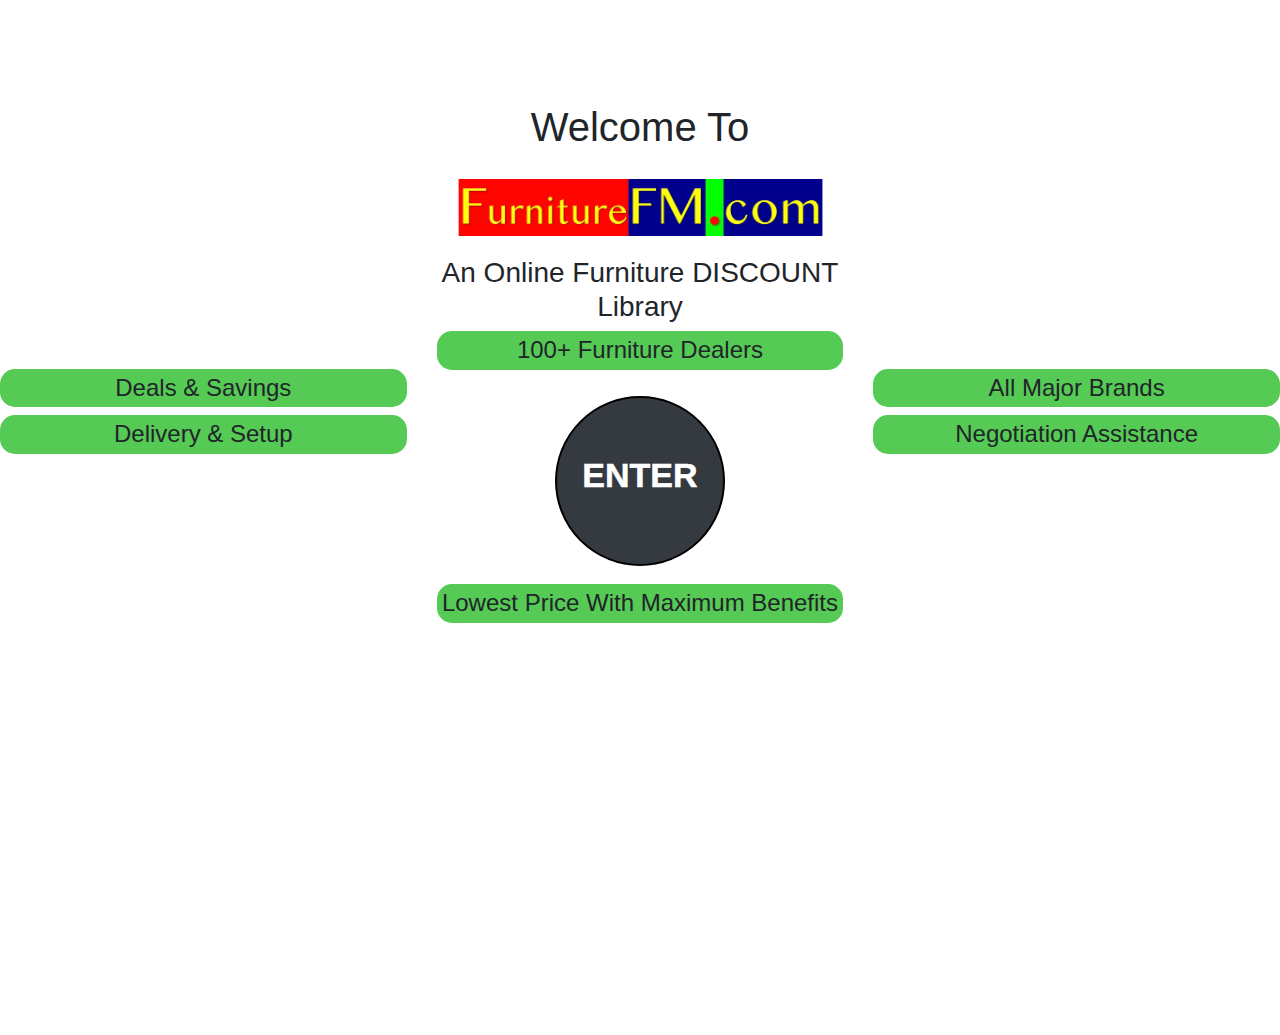
<file: index.html>
<!DOCTYPE html>
<html lang="en">

<head>
    <meta charset="UTF-8">
    <meta name="description" content="">
    <meta http-equiv="X-UA-Compatible" content="IE=edge">
    <meta name="viewport" content="width=device-width, initial-scale=1, shrink-to-fit=no">
    <!-- The above 4 meta tags *must* come first in the head; any other head content must come *after* these tags -->

    <!-- Title  -->
    <title>Furniture FM</title>

    <!-- Favicon  -->
    <!-- <link rel="icon" href="img/core-img/favicon.ico"> -->

    <!-- Core Style CSS -->
    <link rel="stylesheet" href="css/core-style.css">
    <link rel="stylesheet" href="css/style.css">
    <link rel="stylesheet" href="css/styles.css">

</head>

<body>

    <section id="intro" style="padding:10px;">
        <div class="intro-text">
          <h1>Welcome To</h1>

          
          <div class="row">
                <div class="col-md-4">
                    <div class="khet">
                        <h4 class="khet-2">Deals & Savings</h4>
                        <h4 class="khet-2">Delivery & Setup</h4>
                    </div>
                </div>
                <div class="col-md-4">
                    <img class="logoBorder" src="./img/home/logo.png" alt="Furniture FM logo" />
                    <h3>An Online Furniture DISCOUNT Library</h3>
                    <h4 class="khet-2">100+ Furniture Dealers</h4>                     
                    <a href="category.html" class="btn btn-dark btn-circle btn-xl" style="margin:18px 0;">
                        <p class="btn-text">ENTER</p>
                    </a>
                    <h4 class="khet-2">Lowest Price With Maximum Benefits</h4>
                </div>
                <div class="col-md-4">
                    <div class="khet">
                        <h4 class="khet-2">All Major Brands</h4>
                        <h4 class="khet-2">Negotiation Assistance</h4>      
                    </div>
                </div>
          </div>
        </div>  
    </section><!-- #intro -->

    <!-- ##### jQuery (Necessary for All JavaScript Plugins) ##### -->
    <script src="js/jquery/jquery-2.2.4.min.js"></script>
    <!-- Popper js -->
    <script src="js/popper.min.js"></script>
    <!-- Bootstrap js -->
    <script src="js/bootstrap.min.js"></script>
    <!-- Plugins js -->
    <script src="js/plugins.js"></script>
    <!-- Active js -->
    <script src="js/active.js"></script>

</body>

</html>
</file>
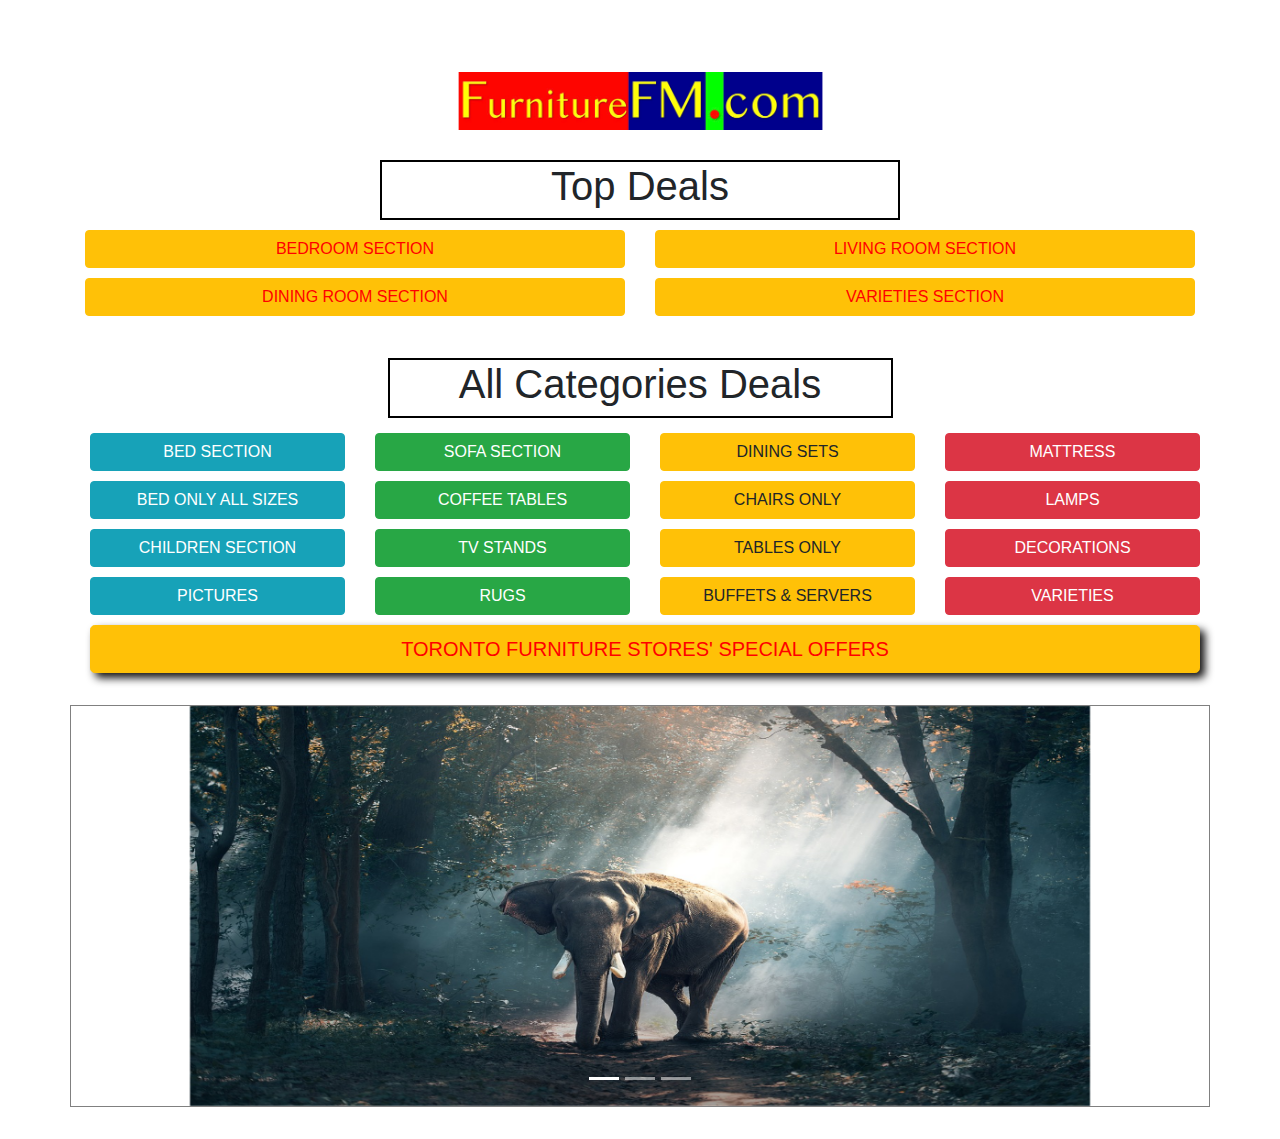
<file: category.html>
<!DOCTYPE html>
<html lang="en">

<head>
    <meta charset="UTF-8">
    <meta name="description" content="">
    <meta http-equiv="X-UA-Compatible" content="IE=edge">
    <meta name="viewport" content="width=device-width, initial-scale=1, shrink-to-fit=no">
    <!-- The above 4 meta tags *must* come first in the head; any other head content must come *after* these tags -->

    <!-- Title  -->
    <title>Furniture FM</title>

    <!-- Favicon  -->
    <!-- <link rel="icon" href="img/core-img/favicon.ico"> -->

    <!-- Core Style CSS -->
    <link rel="stylesheet" href="css/core-style.css">
    <link rel="stylesheet" href="css/style.css">
    <link rel="stylesheet" href="css/styles.css">

</head>

<body>

    <section id="intro">
        <div class="row">
            <div class="col-md-4 offset-md-4">
                <img class="logoBorder" src="./img/home/logo.png" style="margin-top:20px;" alt="Furniture FM logo" />
                
                <!-- <h3 style="text-align:center;"></h3> -->
            </div>
        </div>
        <div class="container">
            <div class="row">
                <div class="col-md-6 offset-md-3">
                    <div class="cat-head">
                        <h1 style="text-align:center">Top Deals</h1>
                    </div>
                </div>
            </div>
            <div class="row">
                <div class="col-md-6">
                    <a href="gallery.html" class="btn btn-warning" style="width:100%; color: red;">
                        BEDROOM SECTION
                    </a>
                </div>
                <div class="col-md-6">
                    <a href="gallery.html" class="btn btn-warning" style="width:100%; color: red;">
                        LIVING ROOM SECTION
                    </a>
                </div>
            </div>
            <div class="row" style="margin-top: 10px">
                <div class="col-md-6">
                    <a href="gallery.html" class="btn btn-warning" style="width:100%; color: red;">
                        DINING ROOM SECTION
                    </a>
                </div>
                <div class="col-md-6">
                    <a href="gallery.html" class="btn btn-warning" style="width:100%; color: red;">
                        VARIETIES SECTION
                    </a>
                </div>
            </div>

            <div class="row"style="margin-top: 32px">
                <div class="col-md-12 text-center">
                    <div class="col-md-6 offset-md-3">
                        <div class="cat-head">
                            <h1>All Categories Deals</h1>
                        </div>
                    </div>
                    <!-- <h3>Furniture DISCOUNT Library</h3> -->
                    <div class="row">
                        <div class="col-md-3">
                            <a href="gallery.html" class="btn btn-info" style="width:100%; margin: 5px;">BED SECTION</a>
                            <a href="gallery.html" class="btn btn-info" style="width:100%; margin: 5px;">BED ONLY ALL SIZES</a>
                            <a href="gallery.html" class="btn btn-info" style="width:100%; margin: 5px;">CHILDREN SECTION</a>
                            <a href="gallery.html" class="btn btn-info" style="width:100%; margin: 5px;">PICTURES</a>
                        </div>
                        <div class="col-md-3">
                            <a href="gallery.html" class="btn btn-success" style="width:100%; margin: 5px;">SOFA SECTION</a>
                            <a href="gallery.html" class="btn btn-success" style="width:100%; margin: 5px;">COFFEE TABLES</a>
                            <a href="gallery.html" class="btn btn-success" style="width:100%; margin: 5px;">TV STANDS</a>
                            <a href="gallery.html" class="btn btn-success" style="width:100%; margin: 5px;">RUGS</a>
                        </div>
                        <div class="col-md-3">
                            <a href="gallery.html" class="btn btn-warning" style="width:100%; margin: 5px;">DINING SETS</a>
                            <a href="gallery.html" class="btn btn-warning" style="width:100%; margin: 5px;">CHAIRS ONLY</a>
                            <a href="gallery.html" class="btn btn-warning" style="width:100%; margin: 5px;">TABLES ONLY</a>
                            <a href="gallery.html" class="btn btn-warning" style="width:100%; margin: 5px;">BUFFETS & SERVERS</a>
                        </div>
                        <div class="col-md-3">
                            <a href="gallery.html" class="btn btn-danger" style="width:100%; margin: 5px;">MATTRESS</a>
                            <a href="gallery.html" class="btn btn-danger" style="width:100%; margin: 5px;">LAMPS</a>
                            <a href="gallery.html" class="btn btn-danger" style="width:100%; margin: 5px;">DECORATIONS</a>
                            <a href="gallery.html" class="btn btn-danger" style="width:100%; margin: 5px;">VARIETIES</a>
                        </div>
                    </div>
                </div>
            </div>

            <a href="gallery.html" class="btn btn-lg btn-block btn-warning" style="width:100%; margin: 5px; color: red;">TORONTO FURNITURE STORES' SPECIAL OFFERS</a>

            <!-- style of row was [style="margin-top: 32px; border: 2px solid blue;"] -->
            <div class="row" style="margin-top: 32px; border: 1px solid gray;">
                <div class="col-md-12 text-center">
                    <div id="carouselExampleIndicators" class="carousel slide" data-ride="carousel">
                        <ol class="carousel-indicators">
                            <li data-target="#carouselExampleIndicators" data-slide-to="0" class="active"></li>
                            <li data-target="#carouselExampleIndicators" data-slide-to="1"></li>
                            <li data-target="#carouselExampleIndicators" data-slide-to="2"></li>
                        </ol>
                        <div class="carousel-inner">
                            <div class="carousel-item active">
                            <img class="d-block mx-auto w-100" src="./img/carousel/1.jpg" alt="First slide" style="height: 400px; width:900px !important; margin: auto;">
                            </div>
                            <div class="carousel-item">
                            <img class="d-block mx-auto w-100" src="./img/carousel/2.jpg" alt="Second slide" style="height: 400px; width:900px !important; margin: auto;">
                            </div>
                            <div class="carousel-item">
                            <img class="d-block mx-auto w-100" src="./img/carousel/3.jpg" alt="Third slide" style="height: 400px; width:900px !important; margin: auto;">
                            </div>
                        </div>
                        <a class="carousel-control-prev" href="#carouselExampleIndicators" role="button" data-slide="prev">
                            <span class="carousel-control-prev-icon" aria-hidden="true"></span>
                            <span class="sr-only">Previous</span>
                        </a>
                        <a class="carousel-control-next" href="#carouselExampleIndicators" role="button" data-slide="next">
                            <span class="carousel-control-next-icon" aria-hidden="true"></span>
                            <span class="sr-only">Next</span>
                        </a>
                    </div>
                </div>
            </div>
            
        </div>
    </section>
<!-- 
    <section id="intro">
        <div class="intro-text">
          <p style="color:black;">First Online Furniture Market  with Diversities, Savings , Deals, Brands & logistic </p>                                                          
          <a href="gallery.html" class="btn btn-primary btn-block amado-btn red-btn mb-15">Most Reasonable Prices</a>
          <a href="gallery.html" class="btn btn-primary btn-block amado-btn yellow-btn mb-15">FurnitureFM.com Suggested products</a>
          <a href="gallery.html" class="btn btn-primary btn-block amado-btn red-btn mb-15">Stores Deals & Discounts</a>
          <a href="gallery.html" class="btn btn-primary btn-block amado-btn yellow-btn mb-15">Furniture  Stores Flyers & HIGHLIGHTS</a>
          <a href="gallery.html" class="btn btn-primary btn-block amado-btn red-btn mb-15">100+  listed stores connections & Negotiations</a>
          <a href="gallery.html" class="btn btn-primary btn-block amado-btn yellow-btn mb-15">Amazing Floor Models OFFERS</a>
        </div>  
    </section> -->
    <!-- #intro -->

    <!-- ##### jQuery (Necessary for All JavaScript Plugins) ##### -->
    <script src="js/jquery/jquery-2.2.4.min.js"></script>
    <!-- Popper js -->
    <script src="js/popper.min.js"></script>
    <!-- Bootstrap js -->
    <script src="js/bootstrap.min.js"></script>
    <!-- Plugins js -->
    <script src="js/plugins.js"></script>
    <!-- Active js -->
    <script src="js/active.js"></script>

</body>

</html>
</file>
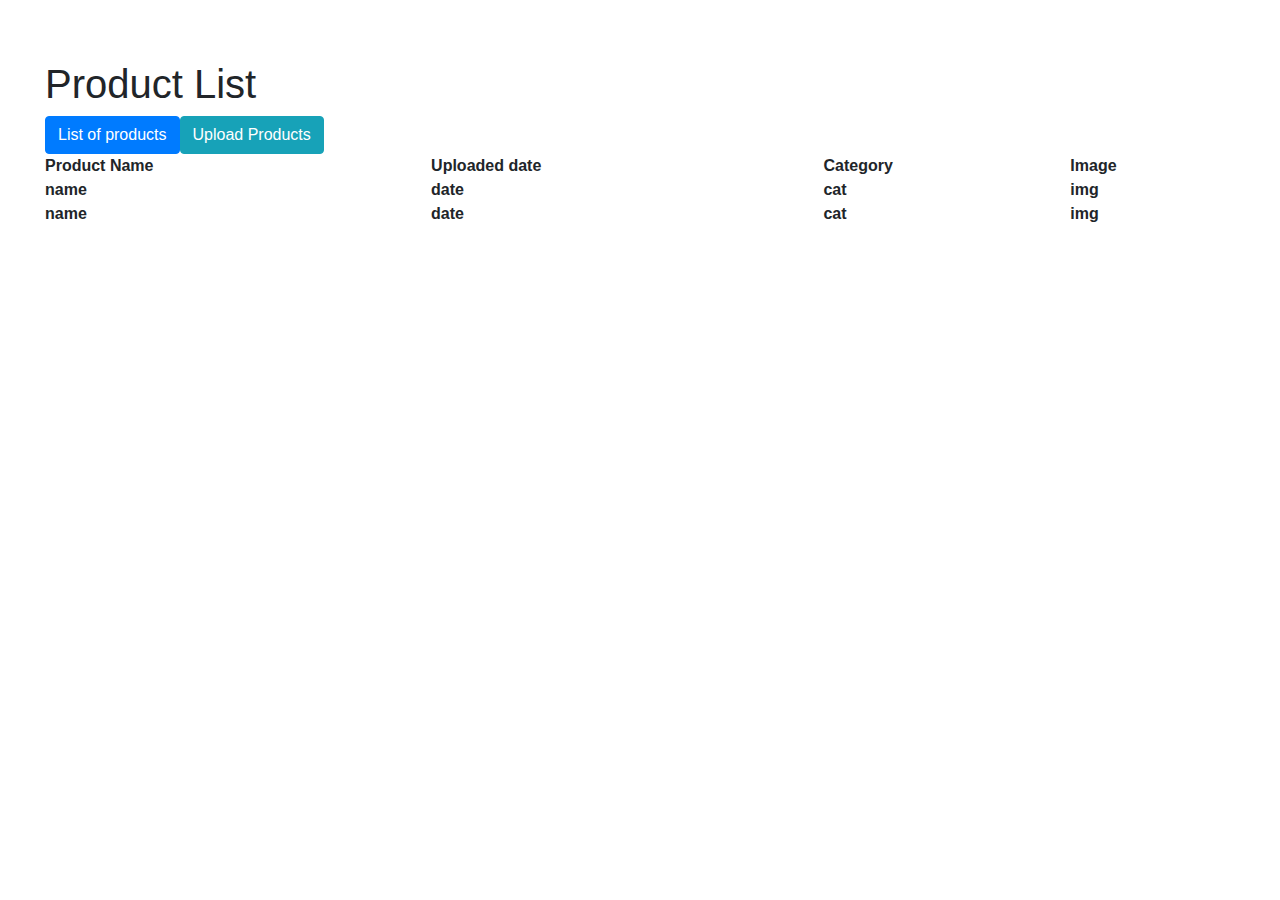
<file: list_product.html>
<!DOCTYPE html>
<html lang="en">

<head>
    <meta charset="UTF-8">
    <meta name="description" content="">
    <meta http-equiv="X-UA-Compatible" content="IE=edge">
    <meta name="viewport" content="width=device-width, initial-scale=1, shrink-to-fit=no">
    <!-- The above 4 meta tags *must* come first in the head; any other head content must come *after* these tags -->

    <!-- Title  -->
    <title>Furniture FM</title>

    <!-- Favicon  -->
    <!-- <link rel="icon" href="img/core-img/favicon.ico"> -->

    <!-- Core Style CSS -->
    <link rel="stylesheet" href="css/core-style.css">
    <link rel="stylesheet" href="css/style.css">
    <link rel="stylesheet" href="css/styles.css">

</head>

<body>

    <section>
        <div style="padding:60px">
            <div class="row">
                <h1> Product List </h1>
            </div>
            <div class="row">
                <a href="list_product.html" class="btn btn-primary">List of products</a>
                <a href="upload.html" class="btn btn-info">Upload Products</a>
            </div>

            <div class="row">
                <table>
                    <thead>
                        <tr>
                            <th>Product Name</th>
                            <th>Uploaded date</th>
                            <th>Category</th>
                            <th>Image</th>
                        </tr>
                    </thead>
                    <tbody>
                        <tr>
                            <th>name</th>
                            <th>date</th>
                            <th>cat</th>
                            <th>img</th>
                        </tr>
                        <tr>
                            <th>name</th>
                            <th>date</th>
                            <th>cat</th>
                            <th>img</th>
                        </tr>
                    </tbody>
                </table>
            </div>
        </div>  
    </section><!-- #intro -->

    <!-- ##### jQuery (Necessary for All JavaScript Plugins) ##### -->
    <script src="js/jquery/jquery-2.2.4.min.js"></script>
    <!-- Popper js -->
    <script src="js/popper.min.js"></script>
    <!-- Bootstrap js -->
    <script src="js/bootstrap.min.js"></script>
    <!-- Plugins js -->
    <script src="js/plugins.js"></script>
    <!-- Active js -->
    <script src="js/active.js"></script>

</body>

</html>
</file>
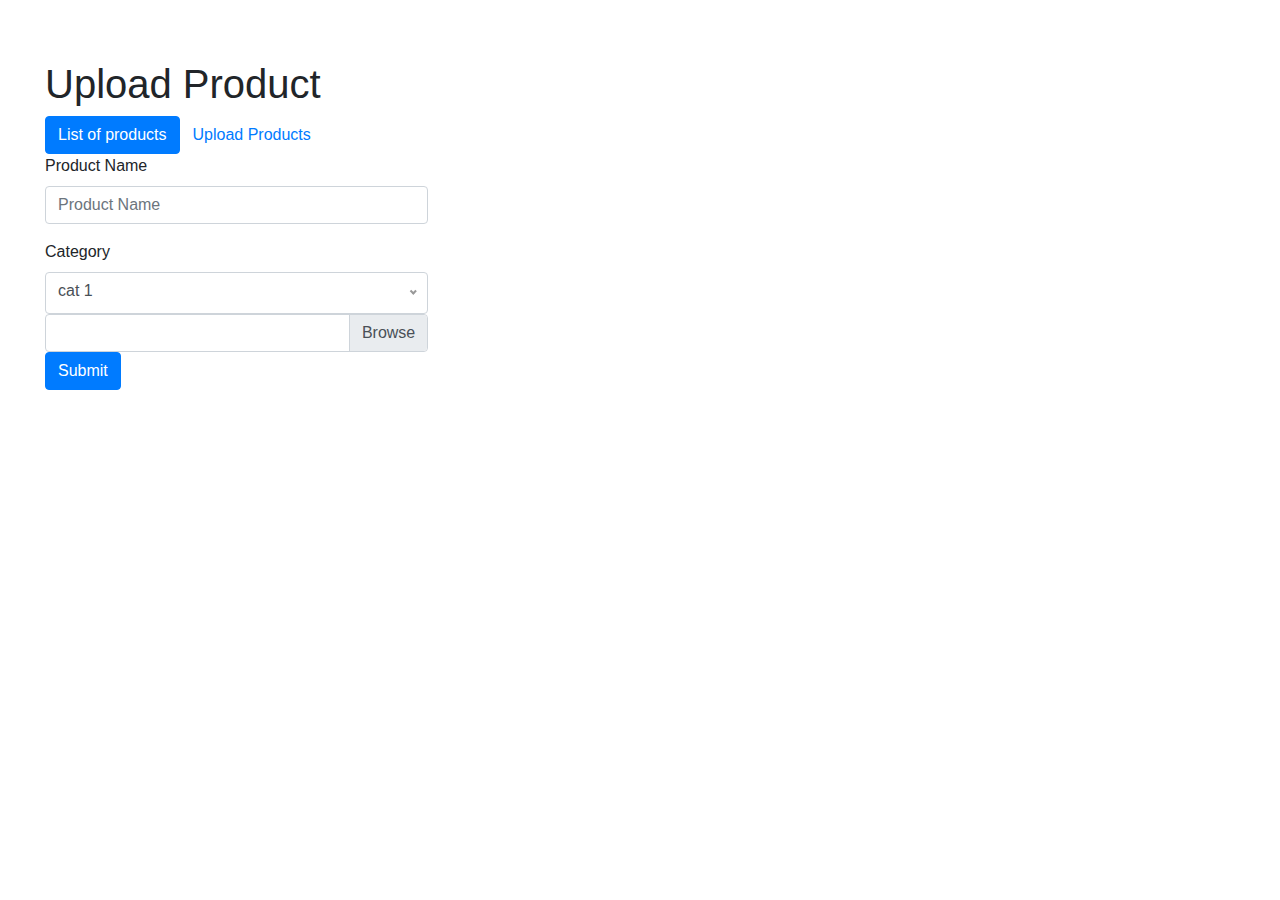
<file: upload.html>
<!DOCTYPE html>
<html lang="en">

<head>
    <meta charset="UTF-8">
    <meta name="description" content="">
    <meta http-equiv="X-UA-Compatible" content="IE=edge">
    <meta name="viewport" content="width=device-width, initial-scale=1, shrink-to-fit=no">
    <!-- The above 4 meta tags *must* come first in the head; any other head content must come *after* these tags -->

    <!-- Title  -->
    <title>Furniture FM</title>

    <!-- Favicon  -->
    <!-- <link rel="icon" href="img/core-img/favicon.ico"> -->

    <!-- Core Style CSS -->
    <link rel="stylesheet" href="css/core-style.css">
    <link rel="stylesheet" href="css/style.css">
    <link rel="stylesheet" href="css/styles.css">

</head>

<body>

    <section>
        <div style="padding:60px">
            <div class="row">
                <h1> Upload Product </h1>
            </div>
            <div class="row">
                <a href="list_product.html" class="btn btn-primary">List of products</a>
                <a href="upload.html" class="btn brn-info">Upload Products</a>
            </div>

            <div class="row">
                <form>
                    <div class="form-group">
                        <label for="p_name">Product Name</label>
                        <input type="text" class="form-control" id="p_name" placeholder="Product Name">                        
                    </div>
                    <div class="form-group">
                        <label for="cat1">Category</label>
                        <select class="form-control" id="cat1">
                            <option>cat 1</option>
                            <option>cat 2</option>
                        </select>
                    </div>
                    <div class="custom-file">
                        <input type="file" class="custom-file-input" id="photo" required>
                        <label class="custom-file-label" for="photo"></label>
                    </div>
                    <button class="btn btn-primary">Submit</button>
                </form>
            </div>
        </div>  
    </section><!-- #intro -->

    <!-- ##### jQuery (Necessary for All JavaScript Plugins) ##### -->
    <script src="js/jquery/jquery-2.2.4.min.js"></script>
    <!-- Popper js -->
    <script src="js/popper.min.js"></script>
    <!-- Bootstrap js -->
    <script src="js/bootstrap.min.js"></script>
    <!-- Plugins js -->
    <script src="js/plugins.js"></script>
    <!-- Active js -->
    <script src="js/active.js"></script>

</body>

</html>
</file>
<file: css/styles.css>
.btn-circle.btn-xl {
    width: 170px;
    height: 170px;
    padding: 45px 16px;
    border-radius: 85px;
    font-size: 34px;
    line-height: 1.33;
    border: 2px solid black;
}

.btn-circle {
    width: 30px;
    height: 30px;
    padding: 6px 0px;
    border-radius: 15px;
    text-align: center;
    font-size: 12px;
    line-height: 1.42857;
}

.btn-text{
    font-size: 34px;
    color: white;
    -webkit-text-stroke: .5px white;
    font-weight: bold;
}


table {
    /* border-collapse: collapse; */
    width: 100%;
  }
  
  /* table, th, td {
    border: 1px solid black;
  } */
</file>
<file: css/core-style.css>
/* [Master Stylesheet v-1.0.0] */
/* :: :: 1.0 Import Fonts */
@import url(../css/bootstrap.min.css);
@import url(../css/owl.carousel.css);
@import url(../css/animate.css);
@import url(../css/magnific-popup.css);
@import url(../css/jquery-ui.min.css);
@import url(../css/nice-select.css);
@import url(../css/font-awesome.min.css);
@font-face {
  font-family: 'helveticaneuebold';
  src: url("../fonts/helvetica_neu_bold-webfont.woff2") format("woff2"), url("../fonts/helvetica_neu_bold-webfont.woff") format("woff");
  font-weight: normal;
  font-style: normal; }
@font-face {
  font-family: 'helveticaneuemedium';
  src: url("../fonts/helveticaneue_medium-webfont.woff2") format("woff2"), url("../fonts/helveticaneue_medium-webfont.woff") format("woff");
  font-weight: normal;
  font-style: normal; }
/* :: 2.0 Import All CSS */
/* :: 3.0 Base CSS */
* {
  margin: 0;
  padding: 0; }

body {
  font-family: "helveticaneuemedium";
  font-size: 16px; }

h1,
h2,
h3,
h4,
h5,
h6 {
  color: #242424;
  line-height: 1.3;
  font-weight: 400; }

p {
  color: #6d6d6d;
  font-size: 16px;
  line-height: 1.9;
  font-weight: 400; }

a {
  -webkit-transition: all 500ms ease 0s;
  transition: all 500ms ease 0s;
  text-decoration: none;
  outline: 0 solid transparent;
  color: #131212;
  font-weight: 400;
  font-size: 12px; }
  a:hover, a:focus {
    -webkit-transition: all 500ms ease 0s;
    transition: all 500ms ease 0s;
    text-decoration: none;
    outline: 0 solid transparent;
    color: #131212;
    font-weight: 400;
    font-size: 12px; }

ul,
ol {
  margin: 0; }
  ul li,
  ol li {
    list-style: none; }

img {
  height: auto;
  max-width: 100%; }

/* Spacing */
.mt-15 {
  margin-top: 15px !important; }

.mt-30 {
  margin-top: 30px !important; }

.mt-50 {
  margin-top: 50px !important; }

.mt-70 {
  margin-top: 70px !important; }

.mt-100 {
  margin-top: 100px !important; }

.mb-15 {
  margin-bottom: 15px !important; }

.mb-30 {
  margin-bottom: 30px !important; }

.mb-50 {
  margin-bottom: 50px !important; }

.mb-70 {
  margin-bottom: 70px !important; }

.mb-100 {
  margin-bottom: 100px !important; }

.ml-15 {
  margin-left: 15px !important; }

.ml-30 {
  margin-left: 30px !important; }

.ml-50 {
  margin-left: 50px !important; }

.mr-15 {
  margin-right: 15px !important; }

.mr-30 {
  margin-right: 30px !important; }

.mr-50 {
  margin-right: 50px !important; }

/* Height */
.height-400 {
  height: 400px !important; }

.height-500 {
  height: 500px !important; }

.height-600 {
  height: 600px !important; }

.height-700 {
  height: 700px !important; }

.height-800 {
  height: 800px !important; }

/* Section Padding */
.section-padding-100 {
  padding-top: 100px;
  padding-bottom: 100px; }

.section-padding-100-0 {
  padding-top: 100px;
  padding-bottom: 0; }

.section-padding-0-100 {
  padding-top: 0;
  padding-bottom: 100px; }

/* Section Heading */
.section-heading {
  margin-bottom: 50px;
  position: relative;
  z-index: 1; }
  .section-heading h2 {
    font-size: 30px;
    margin-bottom: 0;
    text-transform: capitalize;
    font-weight: 600; }
  .section-heading.text-left {
    text-align: left !important; }

/* Miscellaneous */
.bg-img {
  background-position: center center;
  background-size: cover;
  background-repeat: no-repeat; }

.bg-white {
  background-color: #ffffff !important; }

.bg-dark {
  background-color: #000000 !important; }

.bg-transparent {
  background-color: transparent !important; }

.font-bold {
  font-weight: 700; }

.font-light {
  font-weight: 300; }

.bg-overlay,
.bg-overlay-white {
  position: relative;
  z-index: 2;
  background-position: center center;
  background-size: cover; }
  .bg-overlay:hover,
  .bg-overlay-white:hover {
    position: absolute;
    z-index: -1;
    top: 0;
    left: 0;
    width: 100%;
    height: 100%;
    content: ""; }

.bg-overlay:hover {
  background-color: rgba(0, 0, 0, 0.5); }

.bg-overlay-white:hover {
  background-color: rgba(255, 255, 255, 0.9); }

.mfp-image-holder .mfp-close,
.mfp-iframe-holder .mfp-close {
  color: #FFF;
  right: 0;
  padding-right: 0;
  width: 30px;
  height: 30px;
  background-color: #fbb710;
  line-height: 30px;
  text-align: center;
  position: absolute;
  top: 40px;
  right: -30px; }
  @media only screen and (max-width: 767px) {
    .mfp-image-holder .mfp-close,
    .mfp-iframe-holder .mfp-close {
      right: 0; } }

.navbar-toggler {
  background-color: #fbb710;
  border-radius: 0;
  margin-bottom: 15px; }
  .navbar-toggler i {
    font-size: 12px;
    color: #fff; }

@media only screen and (min-width: 768px) and (max-width: 991px) {
  .navbar {
    display: block; } }
@media only screen and (max-width: 767px) {
  .navbar {
    display: block; } }

.mobile-nav {
  position: fixed;
  width: 100%;
  height: 70px;
  background-color: #fff;
  z-index: 3000;
  top: 0;
  left: 0;
  right: 0;
  padding: 0.5em 2em;
  -webkit-box-align: center;
  -ms-flex-align: center;
  -ms-grid-row-align: center;
  align-items: center;
  -webkit-box-pack: justify;
  -ms-flex-pack: justify;
  justify-content: space-between;
  box-shadow: 0 4px 15px 0 rgba(0, 0, 0, 0.15);
  display: none; }
  @media only screen and (max-width: 767px) {
    .mobile-nav {
      display: -webkit-box;
      display: -ms-flexbox;
      display: flex; } }
  .mobile-nav .amado-navbar-brand {
    -webkit-box-flex: 0;
    -ms-flex: 0 0 70px;
    flex: 0 0 70px;
    max-width: 70px; }
    .mobile-nav .amado-navbar-brand a {
      display: block;
      max-width: 70px; }
  .mobile-nav .amado-navbar-toggler {
    cursor: pointer; }
    .mobile-nav .amado-navbar-toggler span {
      width: 28px;
      height: 3px;
      background-color: #fbb710;
      display: block;
      margin-bottom: 5px;
      border-radius: 2px; }
      .mobile-nav .amado-navbar-toggler span:last-child {
        margin-bottom: 0; }

/* ScrollUp */
#scrollUp {
  background-color: #fbb710;
  border-radius: 0;
  bottom: 60px;
  box-shadow: 0 2px 6px 0 rgba(0, 0, 0, 0.3);
  color: #ffffff;
  font-size: 24px;
  height: 40px;
  line-height: 40px;
  right: 60px;
  text-align: center;
  width: 40px;
  -webkit-transition-duration: 500ms;
  transition-duration: 500ms; }
  #scrollUp:hover {
    background-color: #131212; }
  @media only screen and (max-width: 767px) {
    #scrollUp {
      bottom: 30px;
      right: 30px; } }

/* Essence Button */
.amado-btn {
  display: inline-block;
  min-width: 160px;
  height: 55px;
  color: #ffffff;
  border: none;
  border-radius: 0;
  padding: 0 7px;
  font-size: 18px;
  line-height: 56px;
  background-color: #fbb710;
  font-weight: 400; }
  .amado-btn.active, .amado-btn:hover, .amado-btn:focus {
    font-size: 18px;
    color: #ffffff;
    background-color: #131212; }

/* :: 4.0 Search Wrapper Area CSS */
.search-wrapper {
  position: fixed;
  z-index: 1;
  width: 100%;
  height: 260px;
  z-index: 5000;
  top: -350px;
  left: 0;
  background-color: #f5f7fa;
  -webkit-transition-duration: 500ms;
  transition-duration: 500ms; }
  .search-wrapper .search-content form {
    position: relative;
    z-index: 1;
    box-shadow: 0 0 5px rgba(0, 0, 0, 0.075); }
    .search-wrapper .search-content form input {
      width: 100%;
      height: 60px;
      border: none;
      padding-left: 50px;
      font-size: 14px;
      color: #6b6b6b; }
    .search-wrapper .search-content form button {
      position: absolute;
      top: 0;
      left: 0;
      border: none;
      width: 50px;
      height: 60px;
      z-index: 10;
      cursor: pointer;
      background-color: transparent;
      text-align: center; }
  .search-wrapper .search-close {
    -webkit-transition-duration: 500ms;
    transition-duration: 500ms;
    width: 40px;
    height: 40px;
    position: absolute;
    top: 0;
    right: 0;
    background-color: red;
    text-align: center;
    color: #fff;
    line-height: 40px;
    font-size: 12px;
    cursor: pointer;
    background-color: #fbb710; }
    .search-wrapper .search-close:hover {
      background-color: #131212; }

/* :: 5.0 Welcome Area CSS */
.main-content-wrapper {
  position: relative;
  z-index: 1;
  -webkit-transition-duration: 500ms;
  transition-duration: 500ms;
  -ms-flex-wrap: wrap;
  flex-wrap: wrap; }
  @media only screen and (max-width: 767px) {
    .main-content-wrapper {
      margin-top: 70px;
      z-index: 100; } }
  .main-content-wrapper .header-area {
    -webkit-transition-duration: 500ms;
    transition-duration: 500ms;
    position: relative;
    z-index: 1;
    -webkit-box-flex: 0;
    -ms-flex: 0 0 320px;
    flex: 0 0 320px;
    width: 320px;
    max-width: 320px;
    background-color: #fff;
    padding: 60px 75px; }
    @media only screen and (min-width: 768px) and (max-width: 991px) {
      .main-content-wrapper .header-area {
        -webkit-box-flex: 0;
        -ms-flex: 0 0 280px;
        flex: 0 0 280px;
        width: 280px;
        max-width: 280px;
        padding: 50px; } }
    @media only screen and (max-width: 767px) {
      .main-content-wrapper .header-area {
        -webkit-transition-duration: 500ms;
        transition-duration: 500ms;
        -webkit-box-flex: 0;
        -ms-flex: 0 0 320px;
        flex: 0 0 320px;
        width: 320px;
        max-width: 320px;
        position: fixed;
        z-index: 4000;
        top: 0;
        left: -350px;
        height: 100%;
        overflow-x: hidden;
        overflow-y: scroll;
        display: block; } }
    .main-content-wrapper .header-area.bp-xs-on {
      left: 0; }
    .main-content-wrapper .header-area .nav-close {
      -webkit-transition-duration: 500ms;
      transition-duration: 500ms;
      width: 40px;
      height: 40px;
      position: absolute;
      top: 0;
      right: 15px;
      background-color: red;
      text-align: center;
      color: #fff;
      line-height: 40px;
      font-size: 12px;
      cursor: pointer;
      background-color: #fbb710;
      display: none; }
      @media only screen and (max-width: 767px) {
        .main-content-wrapper .header-area .nav-close {
          display: block; } }
      .main-content-wrapper .header-area .nav-close:hover {
        background-color: #131212; }
    .main-content-wrapper .header-area .logo {
      margin-bottom: 100px;
      display: block; }
    .main-content-wrapper .header-area .amado-nav li a {
      font-size: 14px;
      text-transform: uppercase;
      position: relative;
      z-index: 1;
      padding: 20px 0;
      display: block;
      line-height: 0.9;
      color: #131212;
      font-weight: normal; }
      .main-content-wrapper .header-area .amado-nav li a::after {
        -webkit-transition-duration: 500ms;
        transition-duration: 500ms;
        width: 30px;
        height: 3px;
        position: absolute;
        top: 50%;
        margin-top: -1.5px;
        left: -150px;
        background-color: #fbb710;
        z-index: 10;
        content: ''; }
      .main-content-wrapper .header-area .amado-nav li a:hover, .main-content-wrapper .header-area .amado-nav li a:focus {
        color: #fbb710; }
    .main-content-wrapper .header-area .amado-nav li:hover a::after, .main-content-wrapper .header-area .amado-nav li:focus a::after {
      left: -75px; }
      @media only screen and (min-width: 768px) and (max-width: 991px) {
        .main-content-wrapper .header-area .amado-nav li:hover a::after, .main-content-wrapper .header-area .amado-nav li:focus a::after {
          left: -50px; } }
    .main-content-wrapper .header-area .amado-nav li.active a::after {
      left: -75px; }
      @media only screen and (min-width: 768px) and (max-width: 991px) {
        .main-content-wrapper .header-area .amado-nav li.active a::after {
          left: -50px; } }
    .main-content-wrapper .header-area .amado-btn-group .amado-btn {
      width: 160px;
      display: block; }
    .main-content-wrapper .header-area .cart-fav-search a {
      display: block;
      text-transform: uppercase;
      font-size: 16px;
      padding: 15px 0;
      color: #131212;
      line-height: 1; }
      .main-content-wrapper .header-area .cart-fav-search a .search-nav {
        padding-bottom: 0; }
      .main-content-wrapper .header-area .cart-fav-search a span {
        color: #9e9e9e; }
      .main-content-wrapper .header-area .cart-fav-search a img {
        margin-right: 10px; }
      .main-content-wrapper .header-area .cart-fav-search a:hover, .main-content-wrapper .header-area .cart-fav-search a:focus {
        color: #fbb710; }
    .main-content-wrapper .header-area .social-info a {
      color: #b5b5b5;
      display: inline-block; }
      .main-content-wrapper .header-area .social-info a i {
        font-size: 18px; }
      .main-content-wrapper .header-area .social-info a:hover, .main-content-wrapper .header-area .social-info a:focus {
        color: #fbb710; }
    @media only screen and (max-width: 767px) {
      .main-content-wrapper .header-area .social-info {
        margin-bottom: 75px; } }
  .main-content-wrapper .products-catagories-area {
    -webkit-box-flex: 0;
    -ms-flex: 0 0 calc(100% - 320px);
    flex: 0 0 calc(100% - 320px);
    width: calc(100% - 320px);
    max-width: calc(100% - 320px); }
    @media only screen and (min-width: 768px) and (max-width: 991px) {
      .main-content-wrapper .products-catagories-area {
        -webkit-box-flex: 0;
        -ms-flex: 0 0 calc(100% - 280px);
        flex: 0 0 calc(100% - 280px);
        width: calc(100% - 280px);
        max-width: calc(100% - 280px); } }
    @media only screen and (max-width: 767px) {
      .main-content-wrapper .products-catagories-area {
        -webkit-box-flex: 0;
        -ms-flex: 0 0 100%;
        flex: 0 0 100%;
        width: 100%;
        max-width: 100%; } }
  .main-content-wrapper .shop_sidebar_area {
    position: relative;
    z-index: 1;
    -webkit-box-flex: 0;
    -ms-flex: 0 0 230px;
    flex: 0 0 230px;
    width: 230px;
    max-width: 230px;
    background-color: #f5f7fa;
    padding: 100px 40px; }
    @media only screen and (min-width: 768px) and (max-width: 991px) {
      .main-content-wrapper .shop_sidebar_area {
        -webkit-box-flex: 0;
        -ms-flex: 0 0 180px;
        flex: 0 0 180px;
        width: 180px;
        max-width: 180px;
        padding: 100px 15px; } }
    @media only screen and (max-width: 767px) {
      .main-content-wrapper .shop_sidebar_area {
        -webkit-box-flex: 0;
        -ms-flex: 0 0 100%;
        flex: 0 0 100%;
        width: 100%;
        max-width: 100%;
        -webkit-box-ordinal-group: 3;
        -ms-flex-order: 2;
        order: 2; } }
  .main-content-wrapper .amado_product_area {
    position: relative;
    z-index: 1;
    -webkit-box-flex: 0;
    -ms-flex: 0 0 calc(95% - 550px);
    flex: 0 0 calc(95% - 550px);
    width: calc(95% - 550px);
    max-width: calc(95% - 550px); }
    @media only screen and (min-width: 992px) and (max-width: 1199px) {
      .main-content-wrapper .amado_product_area {
        -webkit-box-flex: 0;
        -ms-flex: 0 0 calc(100% - 550px);
        flex: 0 0 calc(100% - 550px);
        width: calc(100% - 550px);
        max-width: calc(100% - 550px); } }
    @media only screen and (min-width: 768px) and (max-width: 991px) {
      .main-content-wrapper .amado_product_area {
        -webkit-box-flex: 0;
        -ms-flex: 0 0 calc(100% - 460px);
        flex: 0 0 calc(100% - 460px);
        width: calc(100% - 460px);
        max-width: calc(100% - 460px); } }
    @media only screen and (max-width: 767px) {
      .main-content-wrapper .amado_product_area {
        -webkit-box-flex: 0;
        -ms-flex: 0 0 100%;
        flex: 0 0 100%;
        width: 100%;
        max-width: 100%;
        -webkit-box-ordinal-group: 2;
        -ms-flex-order: 1;
        order: 1;
        padding-top: 50px; } }
  .main-content-wrapper .cart-table-area {
    position: relative;
    z-index: 1;
    -webkit-box-flex: 0;
    -ms-flex: 0 0 calc(95% - 320px);
    flex: 0 0 calc(95% - 320px);
    width: calc(95% - 320px);
    max-width: calc(95% - 320px); }
    @media only screen and (min-width: 992px) and (max-width: 1199px) {
      .main-content-wrapper .cart-table-area {
        -webkit-box-flex: 0;
        -ms-flex: 0 0 calc(100% - 320px);
        flex: 0 0 calc(100% - 320px);
        width: calc(100% - 320px);
        max-width: calc(100% - 320px); } }
    @media only screen and (min-width: 768px) and (max-width: 991px) {
      .main-content-wrapper .cart-table-area {
        -webkit-box-flex: 0;
        -ms-flex: 0 0 calc(100% - 280px);
        flex: 0 0 calc(100% - 280px);
        width: calc(100% - 280px);
        max-width: calc(100% - 280px); } }
    @media only screen and (max-width: 767px) {
      .main-content-wrapper .cart-table-area {
        -webkit-box-flex: 0;
        -ms-flex: 0 0 100%;
        flex: 0 0 100%;
        width: 100%;
        max-width: 100%;
        padding-top: 0; } }
    .main-content-wrapper .cart-table-area .cart-title h2 {
      font-size: 30px;
      margin-bottom: 30px;
      color: #242424; }
    .main-content-wrapper .cart-table-area table thead {
      width: 100%;
      display: block; }
      .main-content-wrapper .cart-table-area table thead tr {
        display: -webkit-box;
        display: -ms-flexbox;
        display: flex;
        width: 100%;
        height: 40px;
        background-color: #f5f7fa; }
        .main-content-wrapper .cart-table-area table thead tr th {
          border-top: none;
          border-bottom: none;
          -webkit-box-flex: 0;
          -ms-flex: 0 0 25%;
          flex: 0 0 25%;
          width: 25%;
          max-width: 25%;
          font-size: 12px;
          color: #242424;
          text-transform: capitalize;
          font-weight: 400; }
    .main-content-wrapper .cart-table-area table tbody {
      width: 100%;
      display: block; }
      .main-content-wrapper .cart-table-area table tbody tr {
        display: -webkit-box;
        display: -ms-flexbox;
        display: flex;
        -webkit-box-align: center;
        -ms-flex-align: center;
        -ms-grid-row-align: center;
        align-items: center;
        width: 100%; }
        .main-content-wrapper .cart-table-area table tbody tr td {
          border: none;
          -webkit-box-flex: 0;
          -ms-flex: 0 0 25%;
          flex: 0 0 25%;
          width: 25%;
          max-width: 25%; }
          .main-content-wrapper .cart-table-area table tbody tr td h5 {
            font-size: 16px;
            color: #252525; }
            @media only screen and (min-width: 992px) and (max-width: 1199px) {
              .main-content-wrapper .cart-table-area table tbody tr td h5 {
                font-size: 14px; } }
            @media only screen and (min-width: 768px) and (max-width: 991px) {
              .main-content-wrapper .cart-table-area table tbody tr td h5 {
                font-size: 14px; } }
            @media only screen and (max-width: 767px) {
              .main-content-wrapper .cart-table-area table tbody tr td h5 {
                font-size: 12px; } }
          .main-content-wrapper .cart-table-area table tbody tr td .qty-btn p {
            margin-bottom: 0;
            line-height: 40px;
            height: 40px;
            padding: 0 15px;
            background-color: #f5f7fa;
            color: #242424;
            font-size: 14px; }
            @media only screen and (min-width: 768px) and (max-width: 991px) {
              .main-content-wrapper .cart-table-area table tbody tr td .qty-btn p {
                padding: 0 10px; } }
          .main-content-wrapper .cart-table-area table tbody tr td .qty-btn .quantity {
            position: relative;
            z-index: 1; }
            .main-content-wrapper .cart-table-area table tbody tr td .qty-btn .quantity input {
              text-align: center;
              background-color: #f5f7fa;
              height: 40px;
              width: 60px;
              border: none;
              -moz-appearance: textfield;
              -webkit-appearance: textfield;
              appearance: textfield;
              color: #242424;
              font-size: 14px; }
              @media only screen and (min-width: 768px) and (max-width: 991px) {
                .main-content-wrapper .cart-table-area table tbody tr td .qty-btn .quantity input {
                  width: 45px; } }
            .main-content-wrapper .cart-table-area table tbody tr td .qty-btn .quantity .qty-plus {
              position: absolute;
              right: 0;
              top: 0;
              line-height: 40px;
              width: 20px;
              text-align: center;
              height: 40px;
              cursor: pointer;
              color: #242424;
              font-size: 10px; }
            .main-content-wrapper .cart-table-area table tbody tr td .qty-btn .quantity .qty-minus {
              position: absolute;
              top: 0;
              right: 40px;
              line-height: 40px;
              width: 20px;
              height: 40px;
              text-align: center;
              cursor: pointer;
              color: #242424;
              font-size: 10px; }
              @media only screen and (min-width: 768px) and (max-width: 991px) {
                .main-content-wrapper .cart-table-area table tbody tr td .qty-btn .quantity .qty-minus {
                  right: 30px; } }
    .main-content-wrapper .cart-table-area .cart-summary {
      background-color: #f5f7fa;
      margin-top: 118px;
      position: relative;
      z-index: 1;
      padding: 30px 20px; }
      .main-content-wrapper .cart-table-area .cart-summary h5 {
        font-size: 18px;
        margin-bottom: 0; }
      .main-content-wrapper .cart-table-area .cart-summary .summary-table {
        margin-top: 30px; }
        .main-content-wrapper .cart-table-area .cart-summary .summary-table li {
          display: -webkit-box;
          display: -ms-flexbox;
          display: flex;
          -webkit-box-pack: justify;
          -ms-flex-pack: justify;
          justify-content: space-between;
          margin-bottom: 30px;
          text-transform: capitalize; }
          .main-content-wrapper .cart-table-area .cart-summary .summary-table li span {
            color: #6b6b6b;
            font-size: 14px; }
      .main-content-wrapper .cart-table-area .cart-summary .payment-method label {
        font-size: 14px;
        color: #6b6b6b;
        font-weight: 400;
        margin-bottom: 15px; }
  .main-content-wrapper .single-product-area {
    position: relative;
    z-index: 1;
    -webkit-box-flex: 0;
    -ms-flex: 0 0 calc(95% - 320px);
    flex: 0 0 calc(95% - 320px);
    width: calc(95% - 320px);
    max-width: calc(95% - 320px); }
    @media only screen and (min-width: 992px) and (max-width: 1199px) {
      .main-content-wrapper .single-product-area {
        -webkit-box-flex: 0;
        -ms-flex: 0 0 calc(100% - 320px);
        flex: 0 0 calc(100% - 320px);
        width: calc(100% - 320px);
        max-width: calc(100% - 320px); } }
    @media only screen and (min-width: 768px) and (max-width: 991px) {
      .main-content-wrapper .single-product-area {
        -webkit-box-flex: 0;
        -ms-flex: 0 0 calc(100% - 280px);
        flex: 0 0 calc(100% - 280px);
        width: calc(100% - 280px);
        max-width: calc(100% - 280px); } }
    @media only screen and (max-width: 767px) {
      .main-content-wrapper .single-product-area {
        -webkit-box-flex: 0;
        -ms-flex: 0 0 100%;
        flex: 0 0 100%;
        width: 100%;
        max-width: 100%;
        padding-top: 0; } }
    .main-content-wrapper .single-product-area .breadcrumb {
      background-color: transparent; }
      .main-content-wrapper .single-product-area .breadcrumb .breadcrumb-item {
        font-size: 14px;
        text-transform: uppercase; }
        .main-content-wrapper .single-product-area .breadcrumb .breadcrumb-item a {
          color: #242424;
          font-size: 14px;
          text-transform: uppercase; }
          .main-content-wrapper .single-product-area .breadcrumb .breadcrumb-item a:hover {
            color: #fbb710; }
      .main-content-wrapper .single-product-area .breadcrumb .breadcrumb-item + .breadcrumb-item::before {
        content: ">"; }
    .main-content-wrapper .single-product-area .single_product_thumb {
      position: relative;
      z-index: 1;
      margin-bottom: 170px; }
      .main-content-wrapper .single-product-area .single_product_thumb .carousel-indicators {
        margin: 0 7.5px;
        bottom: -165px; }
        @media only screen and (min-width: 992px) and (max-width: 1199px) {
          .main-content-wrapper .single-product-area .single_product_thumb .carousel-indicators {
            bottom: -105px; } }
        @media only screen and (min-width: 768px) and (max-width: 991px) {
          .main-content-wrapper .single-product-area .single_product_thumb .carousel-indicators {
            bottom: -105px; } }
        @media only screen and (max-width: 767px) {
          .main-content-wrapper .single-product-area .single_product_thumb .carousel-indicators {
            bottom: -95px; } }
        .main-content-wrapper .single-product-area .single_product_thumb .carousel-indicators li {
          -webkit-box-flex: 0;
          -ms-flex: 0 0 25%;
          flex: 0 0 25%;
          width: 25%;
          min-width: 25%;
          height: 140px;
          background-position: center center;
          background-size: cover;
          border: 2px solid transparent;
          cursor: pointer; }
          @media only screen and (min-width: 992px) and (max-width: 1199px) {
            .main-content-wrapper .single-product-area .single_product_thumb .carousel-indicators li {
              height: 80px; } }
          @media only screen and (min-width: 768px) and (max-width: 991px) {
            .main-content-wrapper .single-product-area .single_product_thumb .carousel-indicators li {
              height: 80px; } }
          @media only screen and (max-width: 767px) {
            .main-content-wrapper .single-product-area .single_product_thumb .carousel-indicators li {
              height: 70px; } }
          .main-content-wrapper .single-product-area .single_product_thumb .carousel-indicators li.active {
            border: 2px solid #fbb710; }
      .main-content-wrapper .single-product-area .single_product_thumb .carousel-item a {
        cursor: zoom-in; }
    .main-content-wrapper .single-product-area .single_product_desc {
      position: relative;
      z-index: 1; }
      .main-content-wrapper .single-product-area .single_product_desc .product-meta-data .line {
        width: 80px;
        height: 3px;
        background-color: #fbb710;
        margin-bottom: 15px;
        display: block; }
      .main-content-wrapper .single-product-area .single_product_desc .product-meta-data .product-price {
        font-size: 24px;
        font-weight: 400;
        color: #fbb710;
        line-height: 1;
        margin-bottom: 10px; }
      .main-content-wrapper .single-product-area .single_product_desc .product-meta-data a {
        display: block; }
        .main-content-wrapper .single-product-area .single_product_desc .product-meta-data a h6 {
          font-size: 30px;
          margin-bottom: 5px; }
          @media only screen and (min-width: 992px) and (max-width: 1199px) {
            .main-content-wrapper .single-product-area .single_product_desc .product-meta-data a h6 {
              font-size: 20px; } }
      .main-content-wrapper .single-product-area .single_product_desc .product-meta-data .ratings-review .ratings i {
        font-size: 10px;
        color: #fbb710; }
      .main-content-wrapper .single-product-area .single_product_desc .product-meta-data .ratings-review .review a {
        display: inline-block;
        color: #6b6b6b;
        font-size: 14px; }
      .main-content-wrapper .single-product-area .single_product_desc .product-meta-data .avaibility {
        margin-bottom: 0;
        font-size: 12px;
        color: #6b6b6b;
        line-height: 1; }
        .main-content-wrapper .single-product-area .single_product_desc .product-meta-data .avaibility i {
          color: #20d34a;
          font-size: 12px; }
      .main-content-wrapper .single-product-area .single_product_desc .short_overview p {
        line-height: 2.1;
        color: #6b6b6b; }
      .main-content-wrapper .single-product-area .single_product_desc .cart p {
        margin-bottom: 0;
        line-height: 40px;
        height: 40px;
        padding: 0 15px;
        background-color: #f5f7fa; }
      .main-content-wrapper .single-product-area .single_product_desc .cart .quantity {
        position: relative;
        z-index: 1; }
        .main-content-wrapper .single-product-area .single_product_desc .cart .quantity input {
          text-align: center;
          background-color: #f5f7fa;
          height: 40px;
          width: 100px;
          border: none;
          -moz-appearance: textfield;
          -webkit-appearance: textfield;
          appearance: textfield;
          color: #959595; }
        .main-content-wrapper .single-product-area .single_product_desc .cart .quantity .qty-plus {
          position: absolute;
          right: 0;
          top: 0;
          line-height: 30px;
          width: 30px;
          text-align: center;
          height: 20px;
          cursor: pointer;
          color: #959595; }
        .main-content-wrapper .single-product-area .single_product_desc .cart .quantity .qty-minus {
          position: absolute;
          top: 21px;
          right: 0;
          line-height: 1;
          width: 30px;
          height: 25px;
          text-align: center;
          cursor: pointer;
          color: #959595; }
      .main-content-wrapper .single-product-area .single_product_desc .cart .amado-btn {
        width: 310px;
        height: 80px;
        line-height: 80px; }
        @media only screen and (min-width: 992px) and (max-width: 1199px) {
          .main-content-wrapper .single-product-area .single_product_desc .cart .amado-btn {
            width: 250px; } }
        @media only screen and (max-width: 767px) {
          .main-content-wrapper .single-product-area .single_product_desc .cart .amado-btn {
            width: 280px; } }

.search-wrapper-on .search-wrapper {
  top: 0; }
.search-wrapper-on .main-content-wrapper {
  margin-top: 260px; }

.single-products-catagory {
  position: relative;
  z-index: 1;
  width: 33.33333%;
  top: 0; }
  @media only screen and (min-width: 992px) and (max-width: 1199px) {
    .single-products-catagory {
      width: 50%; } }
  @media only screen and (min-width: 768px) and (max-width: 991px) {
    .single-products-catagory {
      width: 100%; } }
  @media only screen and (max-width: 767px) {
    .single-products-catagory {
      width: 100%; } }
  @media only screen and (min-width: 576px) and (max-width: 767px) {
    .single-products-catagory {
      width: 50%; } }
  .single-products-catagory a {
    display: block;
    width: 100%;
    height: 100%;
    position: relative;
    z-index: 10; }
    .single-products-catagory a::after {
      -webkit-transition-duration: 250ms;
      transition-duration: 250ms;
      position: absolute;
      width: 100%;
      height: 100%;
      top: 0;
      left: 0;
      content: '';
      background-color: rgba(60, 60, 60, 0.7);
      z-index: 1;
      opacity: 0;
      visibility: visible; }
    .single-products-catagory a img {
      width: 100%; }
  .single-products-catagory .hover-content {
    position: absolute;
    top: 40px;
    left: 40px;
    z-index: 10; }
    @media only screen and (max-width: 767px) {
      .single-products-catagory .hover-content {
        top: 30px;
        left: 30px; } }
    .single-products-catagory .hover-content .line {
      width: 80px;
      height: 3px;
      background-color: #fbb710;
      display: block;
      margin-bottom: 15px; }
    .single-products-catagory .hover-content p {
      font-size: 16px;
      color: #6d6d6d;
      line-height: 1;
      margin-bottom: 5px;
      -webkit-transition-duration: 250ms;
      transition-duration: 250ms; }
    .single-products-catagory .hover-content h4 {
      margin-bottom: 0;
      -webkit-transition-duration: 250ms;
      transition-duration: 250ms; }
  .single-products-catagory:hover a::after, .single-products-catagory:focus a::after {
    opacity: 1;
    visibility: visible; }
  .single-products-catagory:hover .hover-content p,
  .single-products-catagory:hover .hover-content h4, .single-products-catagory:focus .hover-content p,
  .single-products-catagory:focus .hover-content h4 {
    color: #fff; }

/* :: 6.0 Newsletter Area CSS */
.newsletter-area {
  position: relative;
  z-index: 1;
  background-color: #3c3c3c; }
  .newsletter-area .newsletter-text {
    position: relative;
    z-index: 1; }
    .newsletter-area .newsletter-text h2 {
      font-size: 36px;
      margin-bottom: 10px;
      color: #fff; }
      @media only screen and (min-width: 992px) and (max-width: 1199px) {
        .newsletter-area .newsletter-text h2 {
          font-size: 30px; } }
      @media only screen and (max-width: 767px) {
        .newsletter-area .newsletter-text h2 {
          font-size: 30px; } }
      .newsletter-area .newsletter-text h2 span {
        color: #fbb710; }
    .newsletter-area .newsletter-text p {
      color: #b3b1b1;
      margin-bottom: 0; }
  .newsletter-area .newsletter-form form {
    position: relative;
    z-index: 1; }
    .newsletter-area .newsletter-form form input[type="email"] {
      width: 100%;
      height: 50px;
      background-color: #fff;
      color: #afafaf;
      font-size: 14px;
      font-style: italic;
      border: none;
      padding: 0 30px; }
    .newsletter-area .newsletter-form form input[type="submit"] {
      -webkit-transition-duration: 500ms;
      transition-duration: 500ms;
      height: 50px;
      background-color: #fbb710;
      color: #fff;
      font-size: 14px;
      padding: 0 30px;
      cursor: pointer;
      position: absolute;
      top: 0;
      right: 0;
      z-index: 10;
      border: none; }
      .newsletter-area .newsletter-form form input[type="submit"]:hover, .newsletter-area .newsletter-form form input[type="submit"]:focus {
        background-color: #fbb710;
        color: #fff; }

/* :: 7.0 Popular Products Area CSS */
.single-product-wrapper {
  position: relative;
  z-index: 1;
  margin-bottom: 50px;
  overflow: hidden;
  background-color: #ffffff; }
  .single-product-wrapper .product-img {
    position: relative;
    z-index: 1;
    overflow: hidden; }
    .single-product-wrapper .product-img img {
      width: 100%;
      -webkit-transition-duration: 500ms;
      transition-duration: 500ms; }
    .single-product-wrapper .product-img .hover-img {
      -webkit-transition-duration: 500ms;
      transition-duration: 500ms;
      position: absolute;
      top: 0;
      left: 0;
      width: 100%;
      z-index: 10;
      opacity: 0;
      visibility: hidden; }
  .single-product-wrapper .product-description {
    position: relative;
    z-index: 1;
    margin-top: 25px; }
    .single-product-wrapper .product-description .product-meta-data .line {
      width: 80px;
      height: 3px;
      background-color: #fbb710;
      margin-bottom: 15px;
      display: block; }
    .single-product-wrapper .product-description .product-meta-data .product-price {
      line-height: 1;
      color: #fbb710;
      font-size: 24px;
      margin-bottom: 10px; }
    .single-product-wrapper .product-description .product-meta-data a {
      display: block; }
      .single-product-wrapper .product-description .product-meta-data a h6 {
        margin-bottom: 0; }
    .single-product-wrapper .product-description .ratings-cart .ratings i {
      font-size: 10px;
      color: #fbb710; }
    .single-product-wrapper .product-description .ratings-cart .cart {
      display: block; }
  .single-product-wrapper:hover .product-img .hover-img {
    opacity: 1;
    visibility: visible; }
  .single-product-wrapper:hover .product-img .product-favourite a {
    opacity: 1;
    visibility: visible; }

.pagination {
  position: relative;
  z-index: 1; }
  .pagination .page-item .page-link {
    width: 40px;
    height: 40px;
    border: none;
    font-size: 16px;
    font-weight: 400;
    line-height: 40px;
    padding: 0;
    text-align: center;
    color: #242424; }
    .pagination .page-item .page-link:hover, .pagination .page-item .page-link:focus {
      color: #fff;
      box-shadow: none;
      background-color: #fbb710; }
  .pagination .page-item.active .page-link {
    color: #fff;
    box-shadow: none;
    background-color: #fbb710; }
  .pagination .page-item:first-child .page-link {
    margin-left: 0;
    border-top-left-radius: 0;
    border-bottom-left-radius: 0; }
  .pagination .page-item:last-child .page-link {
    margin-left: 0;
    border-top-right-radius: 0;
    border-bottom-right-radius: 0; }

/* :: 8.0 Footer Area CSS */
.footer_area {
  position: relative;
  z-index: 1;
  background-color: #252525;
  padding: 80px 0; }
  .footer_area .single_widget_area .copywrite {
    font-size: 12px;
    color: rgba(255, 255, 255, 0.4);
    margin-top: 10px; }
    .footer_area .single_widget_area .copywrite a {
      font-size: 12px;
      color: rgba(255, 255, 255, 0.4); }
      .footer_area .single_widget_area .copywrite a:hover {
        color: #fff; }
  .footer_area .single_widget_area .footer_menu {
    position: relative;
    z-index: 1;
    margin-left: auto; }
    .footer_area .single_widget_area .footer_menu .navbar {
      padding: 0; }
    .footer_area .single_widget_area .footer_menu .navbar-nav .nav-item .nav-link {
      padding: 10px 30px;
      color: #fff;
      text-transform: uppercase;
      font-size: 14px; }
      @media only screen and (min-width: 768px) and (max-width: 991px) {
        .footer_area .single_widget_area .footer_menu .navbar-nav .nav-item .nav-link {
          padding: 10px 0; } }
      @media only screen and (max-width: 767px) {
        .footer_area .single_widget_area .footer_menu .navbar-nav .nav-item .nav-link {
          padding: 10px 0; } }
      .footer_area .single_widget_area .footer_menu .navbar-nav .nav-item .nav-link:hover, .footer_area .single_widget_area .footer_menu .navbar-nav .nav-item .nav-link:focus {
        color: #fbb710; }
    .footer_area .single_widget_area .footer_menu .navbar-nav .nav-item.active .nav-link {
      color: #fbb710; }
    .footer_area .single_widget_area .footer_menu .navbar-nav .nav-item:last-child .nav-link {
      padding-right: 0; }

/* :: 9.0 Product Sidebar Area CSS */
.widget {
  position: relative;
  z-index: 1; }
  .widget .widget-title {
    font-size: 16px;
    text-transform: capitalize;
    color: #242424; }
  .widget .catagories-menu li a {
    text-transform: capitalize;
    font-size: 16px;
    padding: 15px 0 15px 20px;
    display: block;
    font-weight: 400;
    color: #959595; }
    .widget .catagories-menu li a:hover, .widget .catagories-menu li a:focus {
      color: #fbb710; }
  .widget .catagories-menu li.active a {
    color: #fbb710; }
  .widget.price .slider-range-price {
    background-color: #c7d2d8 !important;
    height: 2px;
    border: none; }
  .widget.price .ui-slider-handle {
    background-color: #fff;
    top: -7px;
    width: 18px;
    height: 18px;
    margin: 0;
    border: 2px solid #fbb710;
    border-radius: 50%; }
  .widget.price .ui-slider-range.ui-corner-all.ui-widget-header {
    background-color: #fbb710; }
  .widget.price .ui-slider-horizontal {
    height: 2px;
    background-color: #fbb710; }
  .widget.price .range-price {
    font-size: 16px;
    font-weight: 400;
    margin-top: 20px;
    text-transform: uppercase;
    color: #959595; }
  .widget.color .widget-desc ul {
    -ms-flex-wrap: wrap;
    flex-wrap: wrap; }
    .widget.color .widget-desc ul li {
      -webkit-box-flex: 0;
      -ms-flex: 0 0 25%;
      flex: 0 0 25%;
      width: 25%;
      margin-bottom: 15px; }
      .widget.color .widget-desc ul li a {
        width: 30px;
        height: 30px;
        display: block;
        border-radius: 50%;
        background-color: #ffffff;
        position: relative;
        z-index: 1;
        box-shadow: 0 0 3px rgba(0, 0, 0, 0.15); }
        .widget.color .widget-desc ul li a.color1 {
          background-color: #ffffff; }
        .widget.color .widget-desc ul li a.color2 {
          background-color: #969696; }
        .widget.color .widget-desc ul li a.color3 {
          background-color: #030303; }
        .widget.color .widget-desc ul li a.color4 {
          background-color: #0315ff; }
        .widget.color .widget-desc ul li a.color5 {
          background-color: #dc0647; }
        .widget.color .widget-desc ul li a.color6 {
          background-color: #fff56a; }
        .widget.color .widget-desc ul li a.color7 {
          background-color: #f26e51; }
        .widget.color .widget-desc ul li a.color8 {
          background-color: #9a8777; }
  .widget.brands .form-check {
    margin-bottom: 25px; }
    .widget.brands .form-check label {
      -webkit-transition-duration: 500ms;
      transition-duration: 500ms;
      font-size: 16px;
      color: #959595;
      font-weight: 400;
      cursor: pointer; }
      .widget.brands .form-check label:hover {
        color: #fbb710; }
    .widget.brands .form-check:last-child {
      margin-bottom: 0; }

.product-topbar {
  position: relative;
  z-index: 100;
  margin-bottom: 40px; }
  @media only screen and (min-width: 992px) and (max-width: 1199px) {
    .product-topbar .total-products {
      margin-bottom: 30px; } }
  @media only screen and (min-width: 768px) and (max-width: 991px) {
    .product-topbar .total-products {
      margin-bottom: 30px; } }
  @media only screen and (max-width: 767px) {
    .product-topbar .total-products {
      margin-bottom: 30px; } }
  .product-topbar .total-products p {
    margin-bottom: 15px;
    font-size: 14px;
    color: #242424;
    text-transform: uppercase; }
  .product-topbar .total-products .view a {
    -webkit-box-flex: 0;
    -ms-flex: 0 0 40px;
    flex: 0 0 40px;
    width: 40px;
    height: 40px;
    background-color: #131212;
    color: #fff;
    font-size: 16px;
    text-align: center;
    line-height: 44px; }
    .product-topbar .total-products .view a:first-child {
      background-color: #fbb710; }
  .product-topbar .product-sorting p {
    margin-bottom: 0;
    font-size: 14px;
    height: 40px;
    background-color: #f5f7fa;
    line-height: 40px;
    color: #959595;
    padding-left: 15px; }
    @media only screen and (min-width: 992px) and (max-width: 1199px) {
      .product-topbar .product-sorting p {
        font-size: 12px; } }
    @media only screen and (min-width: 768px) and (max-width: 991px) {
      .product-topbar .product-sorting p {
        font-size: 12px; } }
    @media only screen and (max-width: 767px) {
      .product-topbar .product-sorting p {
        font-size: 12px; } }
  .product-topbar .product-sorting form select {
    background-color: #f5f7fa;
    border: none;
    height: 40px;
    min-width: 80px; }
    @media only screen and (min-width: 768px) and (max-width: 991px) {
      .product-topbar .product-sorting form select {
        min-width: 60px; } }
    .product-topbar .product-sorting form select option {
      font-size: 12px;
      font-weight: 400;
      color: #242424;
      text-transform: uppercase;
      background-color: #f5f7fa; }
  .product-topbar .nice-select {
    border: none;
    font-size: 14px;
    font-weight: 400;
    height: 40px;
    padding-left: 0;
    line-height: 40px;
    margin: 0;
    background-color: #f5f7fa;
    border-radius: 0;
    text-align: center !important;
    min-width: 100px; }
    @media only screen and (min-width: 768px) and (max-width: 991px) {
      .product-topbar .nice-select {
        min-width: 60px;
        font-size: 12px; } }
    @media only screen and (max-width: 767px) {
      .product-topbar .nice-select {
        min-width: 60px;
        font-size: 12px; } }
    .product-topbar .nice-select .list {
      background-color: #f6f6f6;
      border-radius: 0;
      border: none; }
      .product-topbar .nice-select .list .option.selected {
        color: #fbb710; }

/* :: 10.0 Checkout Area CSS */
.checkout_details_area form .form-control {
  height: 60px;
  border: none;
  border-radius: 0;
  background-color: #f5f7fa;
  padding: 30px;
  color: #6b6b6b;
  font-size: 14px; }
.checkout_details_area form textarea.form-control {
  height: 210px; }
.checkout_details_area form .custom-control label {
  font-size: 14px;
  color: #6b6b6b; }
.checkout_details_area form .nice-select {
  border-radius: 0;
  height: 60px;
  line-height: 60px;
  background-color: #f5f7fa;
  border: none;
  color: #6b6b6b;
  font-size: 14px; }
  .checkout_details_area form .nice-select .list {
    width: 100%;
    border-radius: 0;
    background-color: #f5f7fa; }

/* ##### The End ##### */

/*# sourceMappingURL=core-style.css.map */
</file>
<file: css/style.css>
@import url(../css/bootstrap.min.css);

#intro {
    width: 100%;
    min-height: 115vh;
    background: white;
    background-size: cover;
    position: relative;
    padding: 32px 0;
}

#gallery {
    width: 100%;
    height: 100%;
    background: linear-gradient(45deg, rgba(255, 255, 101, 0.6), rgba(217, 200, 95, 0.67));
    background-size: cover;
    position: relative;
}

#intro .intro-text {
    position: absolute;
    left: 0;
    margin-top: 10%; 
    /* top: 60px; */
    /* right: 0; */
    height: calc(50% - 60px);
    display: flex;
    align-items: center;
    justify-content: center;
    text-align: center;
    flex-direction: column;
}

.btn-block {
    width: 40%;
    box-shadow: 5px 5px 8px #131212;
}

.greenColor {
    text-align: center; 
    background-color: green; 
    box-shadow: 5px 5px 8px #131212;
}
.yellowColor {
    text-align: center; 
    background-color: yellow;     
    box-shadow: 5px 5px 8px #131212;
}

.redColor {
    text-align: center; 
    background-color: red; 
    box-shadow: 5px 5px 8px #131212;
}

.purpleColor{
    text-align: center; 
    color: #ffffff;
    background-color: purple; 
    box-shadow: 5px 5px 8px #131212;
}

.cyanColor{
    text-align: center; 
    background-color: cyan; 
    box-shadow: 5px 5px 8px #131212;
}

.violetColor{
    text-align: center; 
    background-color: violet; 
    box-shadow: 5px 5px 8px #131212;
}

/* Essence Button */
.amado-btn {
    display: inline-block;
    min-width: 160px;
    height: 55px;
    color: #ffffff;
    border: none;
    border-radius: 0;
    padding: 0 7px;
    font-size: 18px;
    line-height: 56px;
    background-color: #526464;
    font-weight: 400; }
    .amado-btn.active, .amado-btn:hover, .amado-btn:focus {
      font-size: 18px;
      color: #ffffff;
      background-color: #131212; 
}

.green-btn {
    color: #ffffff !important;
    background-color: green !important;
}
    .green-btn.active, .green-btn:hover, .green-btn:focus {
      color: green !important;
      background-color: #131212 !important; 
}

.yellow-btn {
    color: #131212 !important;
    background-color: yellow !important;
}
    .yellow-btn.active, .yellow-btn:hover, .yellow-btn:focus {
      color: yellow !important;
      background-color: #131212 !important; 
}

.red-btn {
    color: #ffffff !important;
    background-color: red !important;
}
    .red-btn.active, .red-btn:hover, .red-btn:focus {
      color: red !important;
      background-color: #131212 !important; 
}

.purple-btn {
    color: #ffffff !important;
    background-color: purple !important;
}
    .purple-btn.active, .purple-btn:hover, .purple-btn:focus {
      color: purple !important;
      background-color: #131212 !important; 
}

.cyan-btn {
    color: #131212 !important;
    background-color: cyan !important;
}
    .cyan-btn.active, .cyan-btn:hover, .cyan-btn:focus {
      color: cyan !important;
      background-color: #131212 !important; 
}

.violet-btn {
    color: #ffffff !important;
    background-color: violet !important;
}
    .violet-btn.active, .violet-btn:hover, .violet-btn:focus {
      color: violet !important;
      background-color: #131212 !important; 
}

.cardPad {
    margin: 8px;
}

.logoBorder {
    padding: 20px;
}

.khet {
    /* border: 2px solid black;
    padding: 8px;
    border-radius: 20px; */
    margin-top: 210px;
}

.khet-2{
    border-radius: 15px;
    background-color: #55ca55;
    padding: 5px;
}

.cat-head {
    border: 2px solid black;
    margin: 10px;
}
</file>
